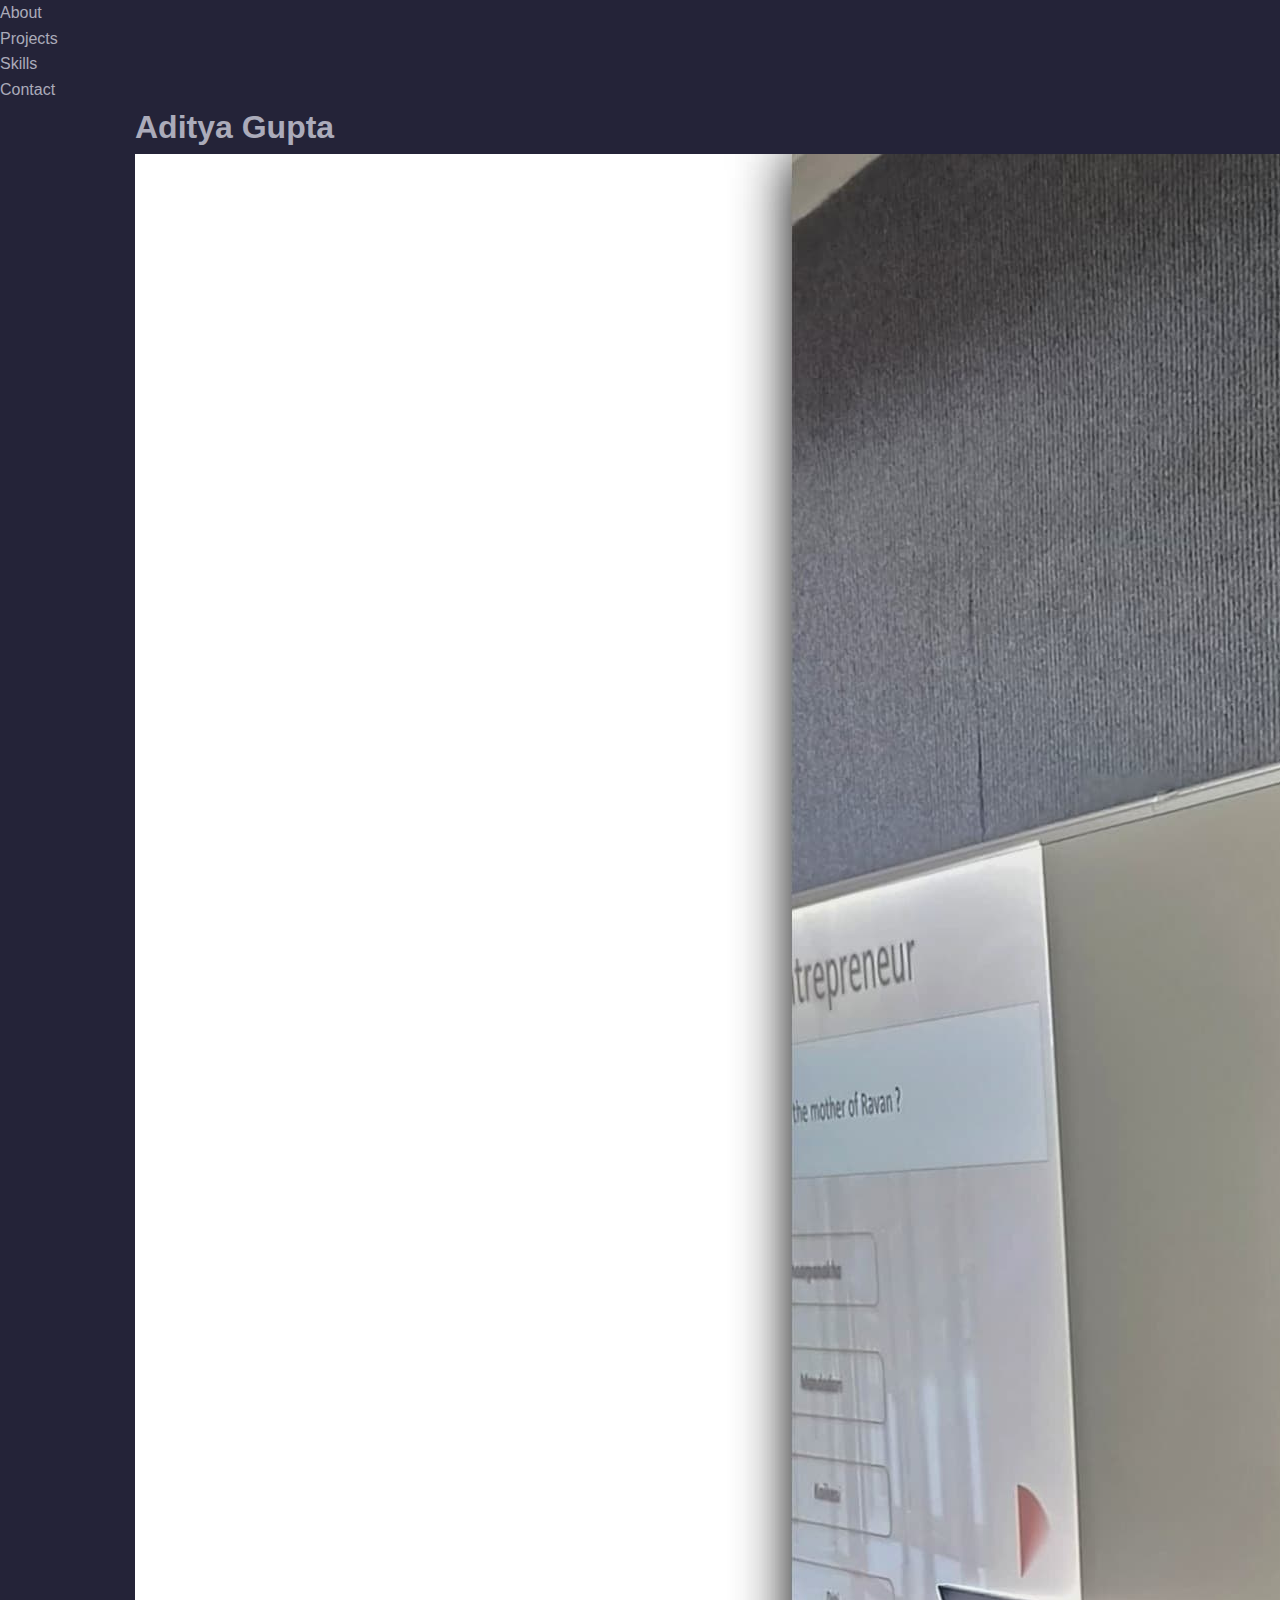
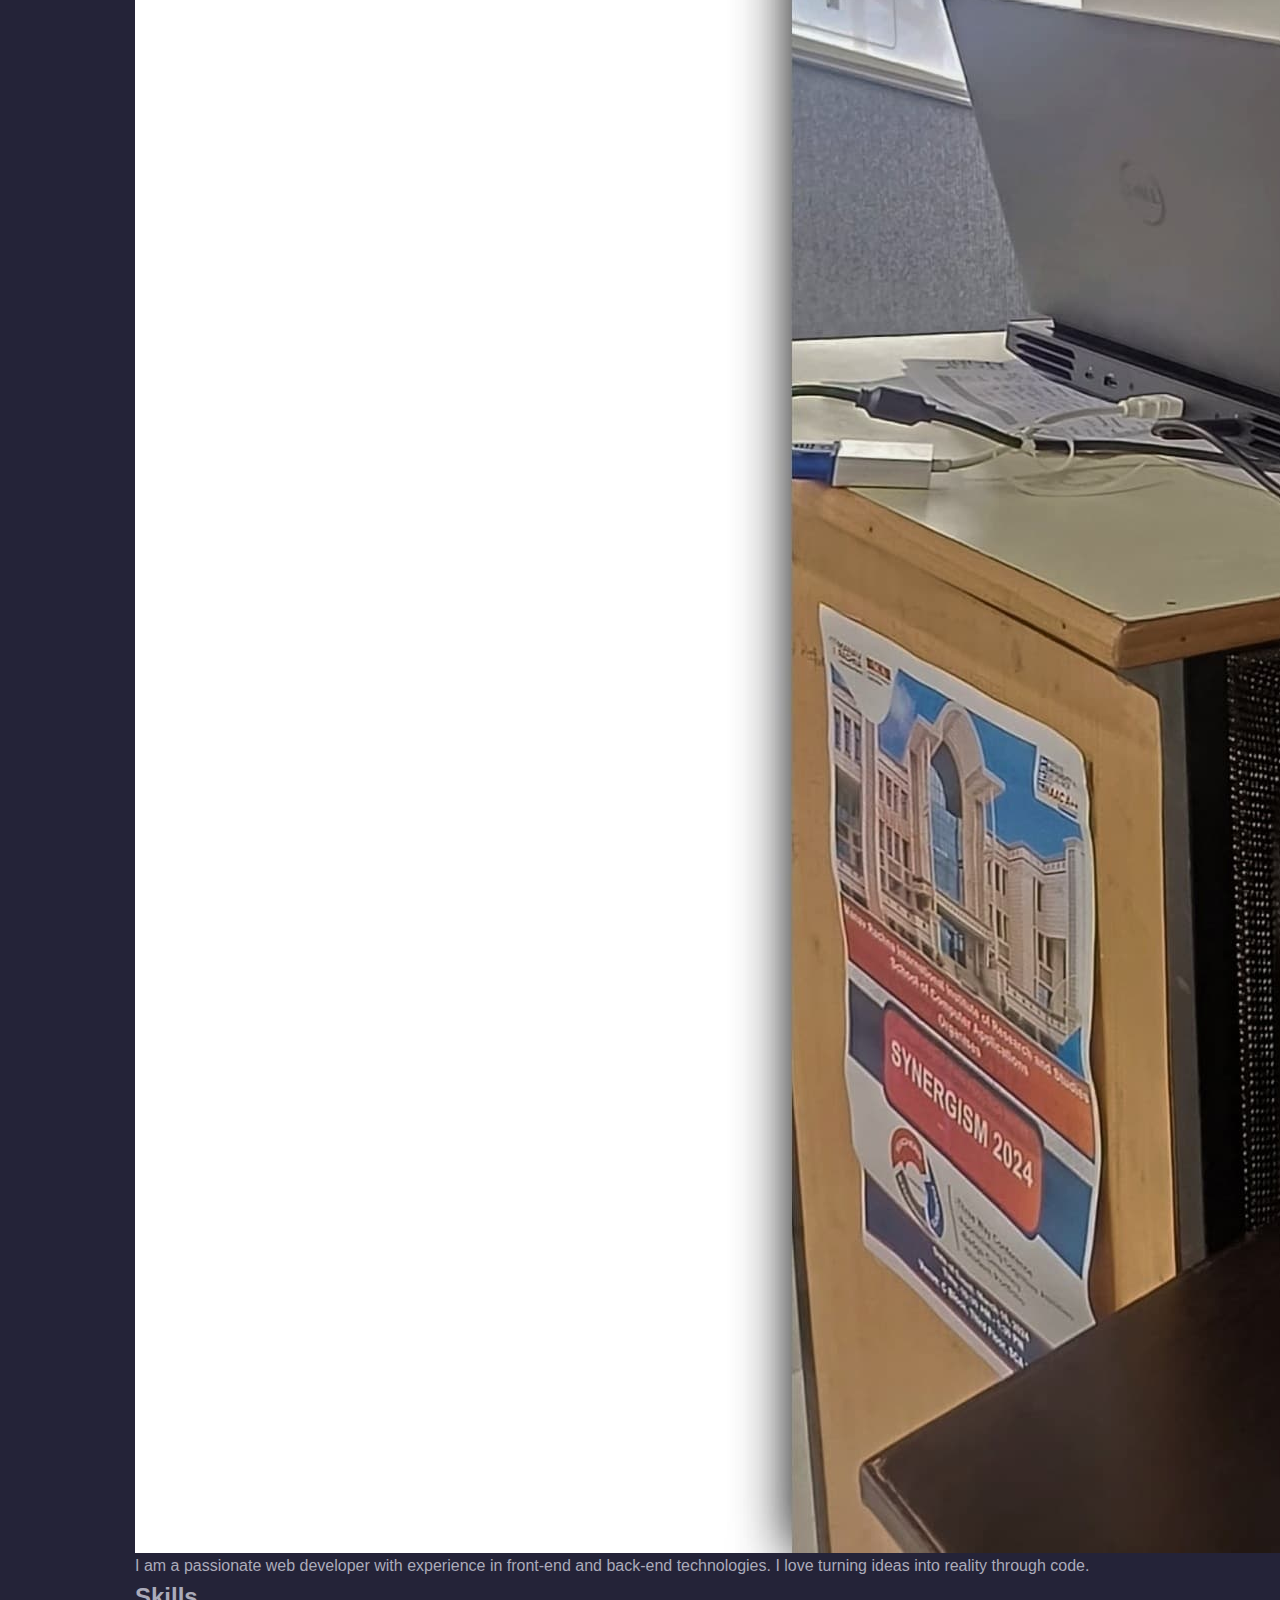
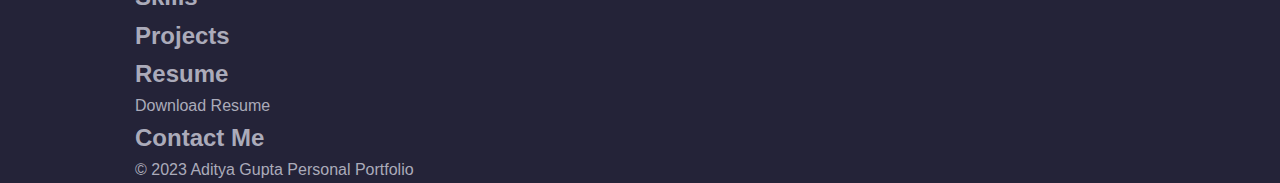
<file: Task - portfolio/index1.html>
<!DOCTYPE html>
<html lang="en">
<head>
    <meta charset="UTF-8">
    <meta name="viewport" content="width=device-width, initial-scale=1.0">
    <title>Aditya Gupta - Web Developer Portfolio</title>
    <link rel="stylesheet" href="style.css">
    <!-- Add any additional meta tags for SEO here -->
</head>
<body>
    <header>
        <nav>
            <ul>
                <li><a href="#about">About</a></li>
                <li><a href="#projects">Projects</a></li>
                <li><a href="#skills">Skills</a></li>
                <li><a href="#contact">Contact</a></li>
            </ul>
        </nav>
    </header>

    <section id="about">
        <div class="container">
            <h1>Aditya Gupta</h1>
            <img src="./assets/dp.jpg" alt="Profile Picture">
            <p>I am a passionate web developer with experience in front-end and back-end technologies. I love turning ideas into reality through code.</p>
        </div>
    </section>

    <section id="skills" class="skills">
        <div class="container">
            <h2>Skills</h2>
            <div class="skills-container">
                <!-- Your skills section content here -->
            </div>
        </div>
    </section>

    <section id="projects">
        <div class="container">
            <h2>Projects</h2>
            <div class="project-grid">
                <!-- Your projects section content here -->
            </div>
        </div>
    </section>

    <section class="resume-section">
        <div class="container">
            <h2>Resume</h2>
            <a href="https://drive.google.com/file/d/1YDNMEzJL7t8--TMuslY5qnAmSZ1aTaOt/view?usp=drivesdk" download class="resume-link">Download Resume</a>
        </div>
    </section>

    <section id="contact" class="contact-section">
        <div class="container">
            <h2>Contact Me</h2>
            <!-- Your contact information here -->
        </div>
    </section>

    <footer class="footer">
        <div class="container">
            <p>&copy; 2023 Aditya Gupta Personal Portfolio</p>
        </div>
    </footer>
    <script src="script.js"></script>
</body>
</html>
</file>
<file: Task - portfolio/style.css>
:root {

  
  
    --cadet-blue-crayola: hsl(240, 10%, 70%);
    --gold-web-golden: hsl(50, 100%, 54%);
    --vivid-sky-blue: hsl(196, 84%, 63%);
    --midnight-blue: hsl(231, 83%, 25%);
    --minion-yellow: hsl(50, 100%, 64%);
    --independence: hsl(225, 24%, 27%);
    --orange-soda: hsl(7, 96%, 61%);
    --space-cadet: hsl(243, 23%, 18%);
    --fiery-rose: hsl(353, 83%, 65%);
    --klein-blue: hsl(230, 80%, 39%);
    --bluetiful: hsl(222, 88%, 55%);
    --glaucous: hsl(230, 52%, 63%);
    --manatee: hsl(254, 7%, 65%);
    --rufous: hsl(2, 85%, 35%);
    --black: hsl(0, 0%, 0%);
    --white: hsl(0, 0%, 100%);
  
  
    --ff-open-sans: 'Open Sans', sans-serif;
    --ff-barlow: 'Barlow', sans-serif;
    --ff-poppins: 'Poppins', sans-serif;
  
    --fs-1: 3.5rem;
    --fs-2: 3rem;
    --fs-3: 2.4rem;
    --fs-4: 2rem;
    --fs-5: 1.8rem;
    --fs-6: 1.3rem;
  
    --fw-600: 600;
    --fw-700: 700;
  
  
    --radius-5: 5px;
    --radius-10: 10px;
    --radius-15: 15px;
    --radius-20: 20px;

    --section-padding: 60px;

  
    --shadow: 0 -5px 10px var(--manatee);
  
  
    --transition-1: 0.05s ease;
    --transition-2: 0.25s ease;
    --cubic-out: cubic-bezier(0.33, 0.85, 0.56, 1.02);
  
  }
  

  *,
  *::before,
  *::after {
    margin: 0;
    padding: 0;
    box-sizing: border-box;
  }
  
  li { list-style: none; }
  
  a {
    text-decoration: none;
    color: inherit;
  }
  
  a,
  img,
  span,
  input,
  strong,
  button,
  textarea,
  ion-icon { display: block; }
  
  img { height: auto; }
  
  ion-icon {
    pointer-events: none;
    color: var(--white);
  }
  
  button,
  input,
  textarea {
    background: none;
    border: none;
    font: inherit;
  }
  
  button { cursor: pointer; }
  
  input,
  textarea { width: 100%; }
  
  address { font-style: normal; }
  
  html {
    font-size: 10px;
    font-family: var(--ff-open-sans);
    scroll-behavior: smooth;
  }
  
  body {
    background-color: var(--space-cadet);
    color: var(--cadet-blue-crayola);
    font-size: 1.6rem;
    line-height: 1.6;
    overflow-x: hidden;
  }
  
  :focus-visible { outline-offset: 4px; }
  
  ::-webkit-scrollbar { width: 15px; }
  
  ::-webkit-scrollbar-track { background-color: hsl(0, 0%, 95%); }
  
  ::-webkit-scrollbar-thumb { background-color: hsl(0, 0%, 80%); }
  
  ::-webkit-scrollbar-thumb:hover { background-color: hsl(0, 0%, 70%); }
  

  .container { padding-inline: 20px; }
  
  .btn {
    color: var(--white);
    font-family: var(--ff-barlow);
    font-size: var(--fs-5);
    font-weight: var(--fw-600);
    max-width: max-content;
    padding: var(--padding, 10px 40px);
    border-radius: 50px;
    transition: var(--transition-2);
  }
  
  .btn-primary.blue { background-color: var(--klein-blue); }
  
  .btn-primary.blue:is(:hover, :focus) { background-color: var(--orange-soda); }
  
  .img-cover {
    width: 100%;
    height: 100%;
    object-fit: cover;
  }
  
  .section { padding-block: var(--section-padding); }
  
  .section-subtitle {
    color: var(--orange-soda);
    font-family: var(--ff-barlow);
    font-size: var(--fs-4);
    text-align: center;
  }
  
  .h2,
  .h3 {
    color: var(--white);
    font-family: var(--ff-barlow);
    font-weight: var(--fw-600);
    line-height: 1.3;
  }
  
  .h2 { font-size: var(--fs-2); }
  
  .h3 { font-size: var(--fs-3); }
  
  .section-title,
  .section-text { text-align: center; }

  .header {
    position: fixed;
    padding-block: 15px;
    width: 100%;
    background-color: var(--space-cadet);
    height: 65px;
    box-shadow: var(--shadow);
    overflow: hidden;
    transition: 0.25s var(--cubic-out);
    z-index: 4;
  }
  
  .header.nav-active {
    height: 335px;
    transition-duration: 0.35s;
  }
  
  .header > .container {
    display: flex;
    justify-content: space-between;
    align-items: center;
  }
  
  .logo {
    color: var(--white);
    font-family: var(--ff-poppins);
    font-size: 2.4rem;
  }
  
  .nav-toggle-btn { font-size: 3rem; }
  
  .nav-toggle-btn .close-icon,
  .nav-toggle-btn.active .menu-icon { display: none; }
  
  .nav-toggle-btn.active .close-icon,
  .nav-toggle-btn .menu-icon { display: block; }
  
  .navbar {
    position: absolute;
    top: 65px;
    left: 0;
    width: 100%;
    padding-inline: 20px;
    visibility: hidden;
    opacity: 0;
    transition: var(--transition-2);
  }
  
  .header.nav-active .navbar {
    visibility: visible;
    opacity: 1;
  }
  
  .navbar-link {
    color: var(--white);
    font-family: var(--ff-barlow);
    padding-block: 3px;
    transition: var(--transition-1);
  }
  
  .navbar-link:is(:hover, :focus) { color: var(--orange-soda); }
  
  .navbar .btn {
    background-color: var(--orange-soda);
    margin-block-start: 15px;
  }
  
  
  
  

  .elem,
  .rotate-img { display: none; }
  
  .hero {
    background-image: url("../images/hero-bg.jpg");
    background-repeat: no-repeat;
    background-size: cover;
    background-position: center;
    padding-block: 100px var(--section-padding);
    min-height: 100vh;
    display: grid;
    place-items: center;
  }
  
  .hero-banner {
    width: 150px;
    height: 172px;
    background-color: var(--independence);
    border-radius: var(--radius-10);
    margin-inline: auto;
    margin-block-end: 30px;
  }
  
  .hero-banner img { border-radius: inherit; }
  
  .hero-content {
    text-align: center;
    color: var(--white);
  }
  
  .hero-title {
    font-family: var(--ff-barlow);
    font-size: var(--fs-5);
    font-weight: var(--fw-600);
    line-height: 1.3;
    margin-block-end: 14px;
  }
  
  .hero-title strong {
    font-size: var(--fs-1);
    font-weight: inherit;
    margin-block-end: 8px;
  }
  
  .hero-text { margin-block-end: 25px; }
  
  .btn-group {
    display: flex;
    flex-wrap: wrap;
    justify-content: center;
    align-items: center;
    gap: 10px;
  }
  
  
  
  

  
  .abs-img,
  .abs-icon { display: none; }
  
  .about { padding-block-start: 120px; }
  
  .about-banner {
    background-color: var(--independence);
    border-radius: var(--radius-10);
    margin-block-end: 30px;
  }
  
  .about-banner > .img-cover { border-radius: inherit; }
  
  .about :is(.section-title, .section-subtitle, .section-text) { text-align: left; }
  
  .about :is(.section-title, .section-text) { margin-block-end: 30px; }
  
  
  
  
  
  .portfolio .section-title { margin-block-end: 18px; }
  
  .portfolio .section-text { margin-block-end: 80px; }
  
  .portfolio-list {
    display: grid;
    gap: 60px;
  }
  
  .portfolio-card {
    background-color: var(--independence);
    background-repeat: no-repeat;
    background-size: cover;
    background-position: center;
    padding: 120px 20px;
    border-radius: var(--radius-20);
    font-family: var(--ff-barlow);
    color: var(--white);
    font-weight: var(--fw-600);
    transition: var(--transition-2);
  }
  
  .portfolio-list > li:nth-child(even) .card-content { margin-inline-start: auto; }
  
  .portfolio-card .card-subtitle {
    color: var(--orange-soda);
    margin-block-end: 5px;
  }
  
  .portfolio-card .card-title {
    max-width: 20ch;
    margin-block-end: 20px;
  }
  
  .portfolio-card .btn-link {
    display: flex;
    align-items: center;
    gap: 5px;
    font-size: var(--fs-6);
    text-transform: uppercase;
  }
  
  .portfolio-card .btn-link ion-icon {
    color: var(--orange-soda);
    font-size: 1.6rem;
  }
  
  
  

  .skills .section-title { margin-block-end: 20px; }
  
  .skills .section-text { margin-block-end: 70px; }
  
  .skills-list {
    display: grid;
    gap: 25px;
  }
  
  .skills-item .wrapper {
    display: flex;
    justify-content: space-between;
    align-items: center;
    margin-block-end: 10px;
  }
  
  .skills-title,
  .skills-data {
    color: var(--white);
    font-size: var(--fs-5);
    font-family: var(--ff-barlow);
    font-weight: var(--fw-600);
  }
  
  .skills-progress-box {
    background-color: var(--white);
    height: 8px;
    border-radius: var(--radius-10);
  }
  
  .skills-progress {
    background-color: var(--orange-soda);
    height: 100%;
    border-radius: inherit;
  }
  
  
  
  
  --------------------------------*/
  
  .contact-card {
    background-color: var(--midnight-blue);
    padding: 50px 25px;
    border-radius: var(--radius-20);
  }
  
  .contact-card .card-subtitle {
    color: var(--orange-soda);
    font-family: var(--ff-barlow);
    font-size: var(--fs-4);
    font-weight: var(--fw-600);
  }
  
  .contact .section-title {
    text-align: left;
    margin-block-end: 30px;
  }
  
  .contact-form { margin-block-end: 50px; }
  
  .contact-input {
    background-color: var(--white);
    color: var(--manatee);
    border-radius: var(--radius-5);
    padding: 15px 25px;
    font-size: var(--fs-5);
    margin-block-end: 15px;
  }
  
  .contact-input::placeholder { color: inherit; }
  
  textarea.contact-input {
    resize: vertical;
    min-height: 100px;
    height: 180px;
    max-height: 300px;
  }
  
  .btn-submit {
    background-color: var(--orange-soda);
    color: var(--white);
    font-family: var(--ff-barlow);
    font-size: var(--fs-5);
    width: 100%;
    padding: 10px;
    border-radius: var(--radius-5);
    transition: var(--transition-2);
  }
  
  .btn-submit:is(:hover, :focus) {
    background-color: var(--white);
    color: var(--black);
  }
  
  .contact-item {
    display: flex;
    align-items: center;
    gap: 15px;
  }
  
  .contact-item:not(:last-child) { margin-block-end: 20px; }
  
  .contact-icon {
    background-color: var(--glaucous);
    font-size: 2.4rem;
    padding: 20px;
    border-radius: 50%;
  }
  
  .contact-item-title {
    color: var(--white);
    font-family: var(--ff-barlow);
    font-size: var(--fs-4);
    font-weight: var(--fw-600);
  }
  
  .contact-item-link { transition: var(--transition-1); }
  
  .contact-item-link:not(address):is(:hover, :focus) { color: var(--white); }
  
  
  
  *-----------------------------------*/
  
  .footer {
    background-color: var(--independence);
    padding-block: 60px;
  }
  
  .copyright {
    max-width: max-content;
    margin-inline: auto;
    margin-block-end: 10px;
  }
  
  .copyright-link {
    display: inline-block;
    transition: var(--transition-2);
    font-weight: var(--fw-600);
  }
  
  .copyright-link:is(:hover, :focus) { color: var(--white); }
  
  .footer-list {
    max-width: max-content;
    margin-inline: auto;
  }
  
  .footer-list * { display: inline-block; }
  
  .footer-list > li:not(:last-child) { margin-inline-end: 40px; }
  
  .footer-link { transition: var(--transition-2); }
  
  .footer-link:is(:hover, :focus) { color: var(--white); }
  
  
-----------------------------------*/
  
  .back-to-top {
    color: var(--white);
    font-size: 1.3rem;
    position: fixed;
    bottom: 160px;
    right: -30px;
    transform: rotate(0.25turn);
    opacity: 0;
    visibility: hidden;
    transition: var(--transition-2);
    z-index: 1;
  }
  
  .back-to-top.active {
    right: -5px;
    opacity: 1;
    visibility: visible;
  }
  
  .back-to-top::after {
    content: "";
    position: absolute;
    top: 10px;
    left: calc(100% + 7px);
    width: 100px;
    height: 1px;
    background-color: var(--white);
  }
  
  
  
  
  
  
  @media (min-width: 600px) {
  
    .portfolio-list li:nth-child(even) .card-content { margin-inline-start: 50%; }
  
  }
  
 
  
  @media (min-width: 768px) {
 
    .portfolio-card {
      background-size: 115%;
      padding-inline: 80px;
    }
  
    .portfolio-card:is(:hover, :focus) { background-size: 130%; }

    .skills-list,
    .blog-list {
      grid-template-columns: 1fr 1fr;
      column-gap: 50px;
    }
  
  }
  
  
  @media (min-width: 992px) {
  
  
    :root {
  
      --fs-1: 6.4rem;
      --fs-2: 3.5rem;
      --fs-3: 3.6rem;
  
      
  
      --section-padding: 80px;
  
    }
  
  
  
  
    .container {
      max-width: 1050px;
      margin-inline: auto;
    }
  
  
  
    .nav-toggle-btn { display: none; }
  
    .header,
    .header.nav-active {
      background-color: transparent;
      box-shadow: none;
      height: unset;
      padding-block: 30px;
    }
  
    .header.active {
      background-color: var(--space-cadet);
      box-shadow: var(--shadow);
      padding-block: 20px;
    }
  
    .navbar { all: unset; }
  
    .navbar-list {
      display: flex;
      align-items: center;
      gap: 30px;
    }
  
    .navbar .btn {
      margin-block-start: 0;
      --padding: 7px 30px;
    }
  
  
    .hero .container {
      display: grid;
      grid-template-columns: 1fr 1fr;
      align-items: center;
    }
  
    .hero-content { text-align: left; }
  
    .btn-group { justify-content: flex-start; }
  
    .hero-title span { font-size: 3rem; }
  
    .hero-title {
      --fs-5: 2.2rem;
      margin-block-end: 25px;
    }
  
    .hero-text {
      margin-block-end: 25px;
      font-size: var(--fs-5);
    }
  
    .hero-banner {
      position: relative;
      margin-block-end: 0;
      order: 1;
      width: 340px;
      height: 390px;
      margin-inline: 0;
      margin-inline-start: auto;
    }
  
    .elem {
      position: absolute;
      display: flex;
      align-items: center;
      gap: 10px;
      background-color: var(--white);
      border-radius: var(--radius-10);
      padding: 20px;
    }
  
    .elem-1 {
      top: 20px;
      left: -130px;
    }
  
    .elem-1 .elem-title { color: var(--vivid-sky-blue); }
  
    .elem-2 {
      bottom: 30px;
      right: -80px;
    }
  
    .elem-2 .elem-title { color: var(--fiery-rose); }
  
    .elem-title {
      font-size: 4.5rem;
      line-height: 1.1;
    }
  
    .elem-text {
      max-width: 10ch;
      color: var(--black);
      font-weight: var(--fw-700);
      line-height: 1.1;
    }
  
    .elem-3 {
      top: -40px;
      right: -30px;
    }
  
    .elem-3 ion-icon {
      color: var(--minion-yellow);
      font-size: 6rem;
    }
  
    .rotate-img {
      display: block;
      position: absolute;
      bottom: -60px;
      left: -60px;
      width: 120px;
      animation: rotate360 15s linear infinite reverse;
    }
  
    @keyframes rotate360 {
      0% { transform: rotate(0); }
      100% { transform: rotate(1turn); }
    }

  
    .about { padding-block: 180px; }
  
    .about .container {
      display: grid;
      grid-template-columns: 1fr 1fr;
      align-items: center;
      gap: 80px;
    }
  
    .about-banner {
      position: relative;
      margin-block-end: 0;
    }
  
    .abs-img,
    .abs-icon {
      display: block;
      position: absolute;
    }
  
    .abs-img {
      width: 250px;
      height: 250px;
      object-fit: cover;
      border-radius: inherit;
      bottom: -150px;
      left: -100px;
    }
  
    .abs-icon {
      font-size: 5rem;
      padding: 20px;
      border-radius: inherit;
    }
  
    .abs-icon-1 {
      top: 50px;
      left: -120px;
      background-color: var(--bluetiful);
    }
  
    .abs-icon-2 {
      top: -40px;
      right: -40px;
      background-color: var(--gold-web-golden);
    }
  
    .abs-icon-3 {
      bottom: -40px;
      left: 250px;
      background-color: var(--rufous);
    }
  
  
  
    .portfolio-card .card-subtitle { font-size: var(--fs-5); }
  
    .portfolio-card .btn-link { --fs-6: 1.6rem; }
  

    .skills-list { column-gap: 100px; }
  
  
    .contact-card { padding: 100px; }
  
    .contact .wrapper {
      display: grid;
      grid-template-columns: 1fr 1fr;
      gap: 80px;
    }
  
    .contact-form { margin-block-end: 0; }
  
    .contact-item { gap: 25px; }
  
    .contact-icon { padding: 30px; }
  
  
 
    
  
    .footer .container {
      display: flex;
      justify-content: space-between;
      align-items: center;
    }
  
    .copyright,
    .footer-list { margin-inline: 0; }
  
  }
</file>
